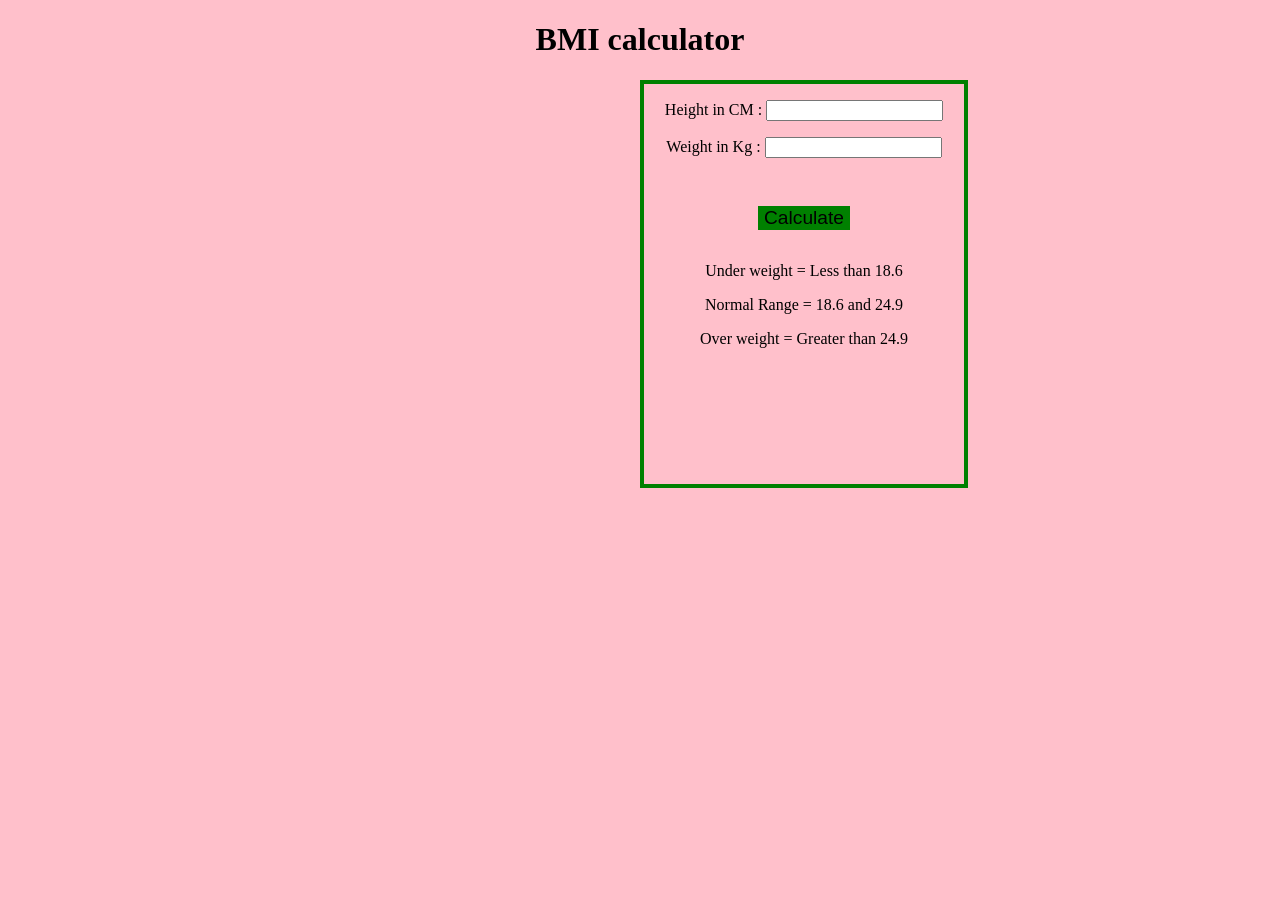
<file: index.html>
<!DOCTYPE html>
<html lang="en">
<head>
    <meta charset="UTF-8">
    <meta name="viewport" content="width=device-width, initial-scale=1.0">
    <title>BMI calculator</title>
    <link rel="stylesheet" href="style.css">
</head>
<body>
    <h1 align="center">BMI calculator</h1>
    <form action="get">
         <div class="container">
            <p><label for="height">Height in CM :</label>
            <input type="text" id="height"></p>
        <p><label for="weight">Weight in Kg :  <input type="text" id="weight"></label>
        </p>
        <button type="submit">Calculate</button>
        <p id="result"></p>
        <p id="guide"></p>
        <div class="weight-guide">
            <p>Under weight = Less than 18.6</p>
            <p>Normal Range = 18.6 and 24.9</p>
            <p>Over weight = Greater than 24.9</p>
        </div>
         </div>

    </form>



    <script src="script.js"></script>
</body>
</html>
</file>
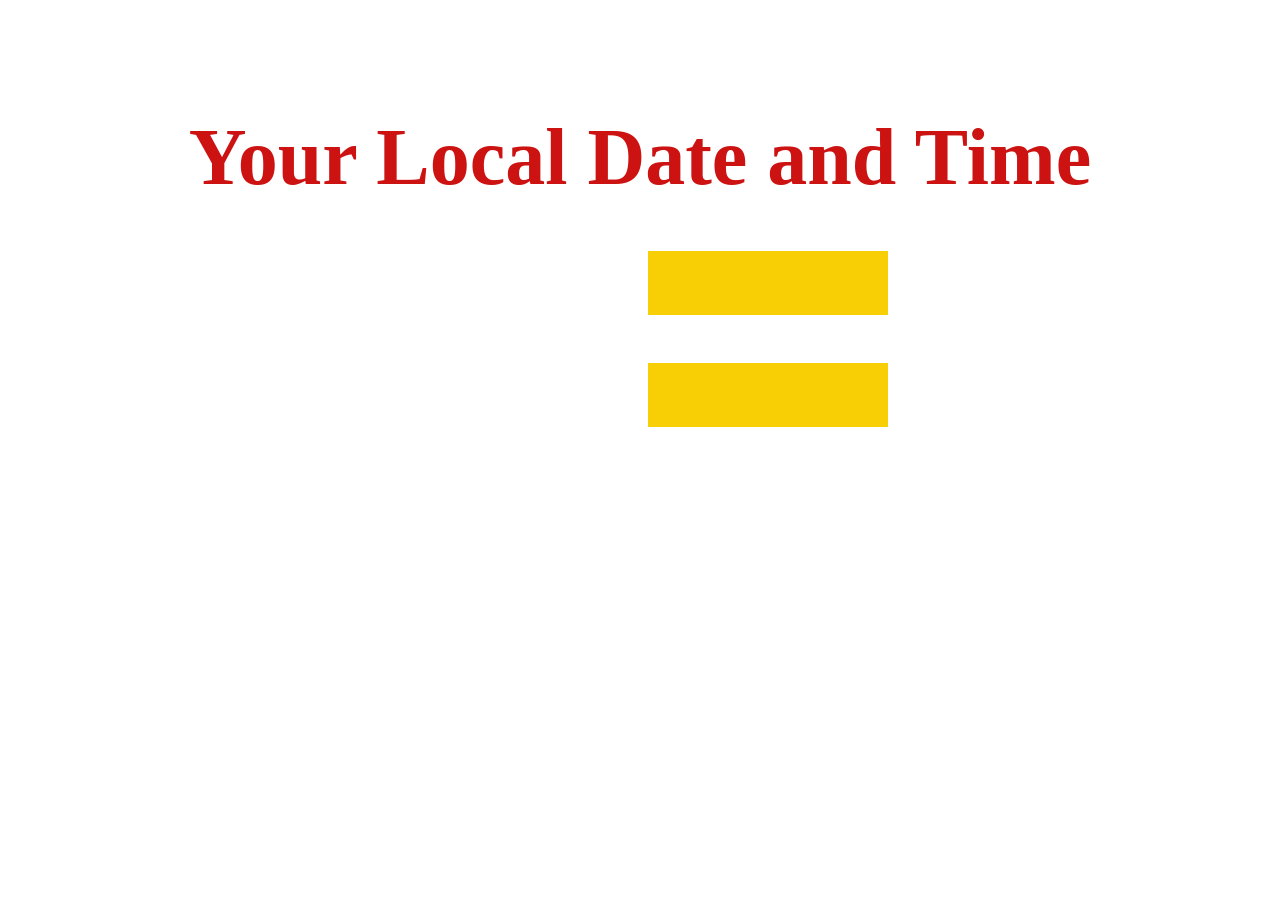
<file: clock/clock.html>
<!DOCTYPE html>
<html lang="en">
<head>
    <meta charset="UTF-8">
    <meta name="viewport" content="width=device-width, initial-scale=1.0">
    <title>Clock</title>
    <style>
        body{
            color:rgb(205, 18, 18)
        }
        .container{
            text-align: center;
            margin-top: 7rem;
        }
        .para{
            font-size: 5rem;
            font-weight: bolder;
        }
        .clock{
            height:4rem;
            width:15rem;
            margin-left: 40rem;
            margin-top: 3rem;
            background-color: rgb(248, 207, 5);
            font-size: 3rem;
            text-align: center;
        }

    </style>
</head>
<body>
    <div class="container">
         <div class="para">Your Local Date and Time</div>
        <div class="clock" id="time"></div>
        <div class="clock" id="date"></div>
    </div>



    <script src="clock.js"></script>
</body>
</html>
</file>
<file: style.css>
body{
    background-color: pink;
    color:black;
    margin:0px;
    padding:0px;
}
.container{
    height:25rem;
    width:20rem;
    margin-left: 40rem;
    border:4px solid green;
    text-align: center;
}
button{
    margin-top: 2rem;
    margin-bottom: 1rem;
    font-size: larger;
    background-color: green;
    border:none;
}
.weight-guide{
    text-align: center;
}
</file>
